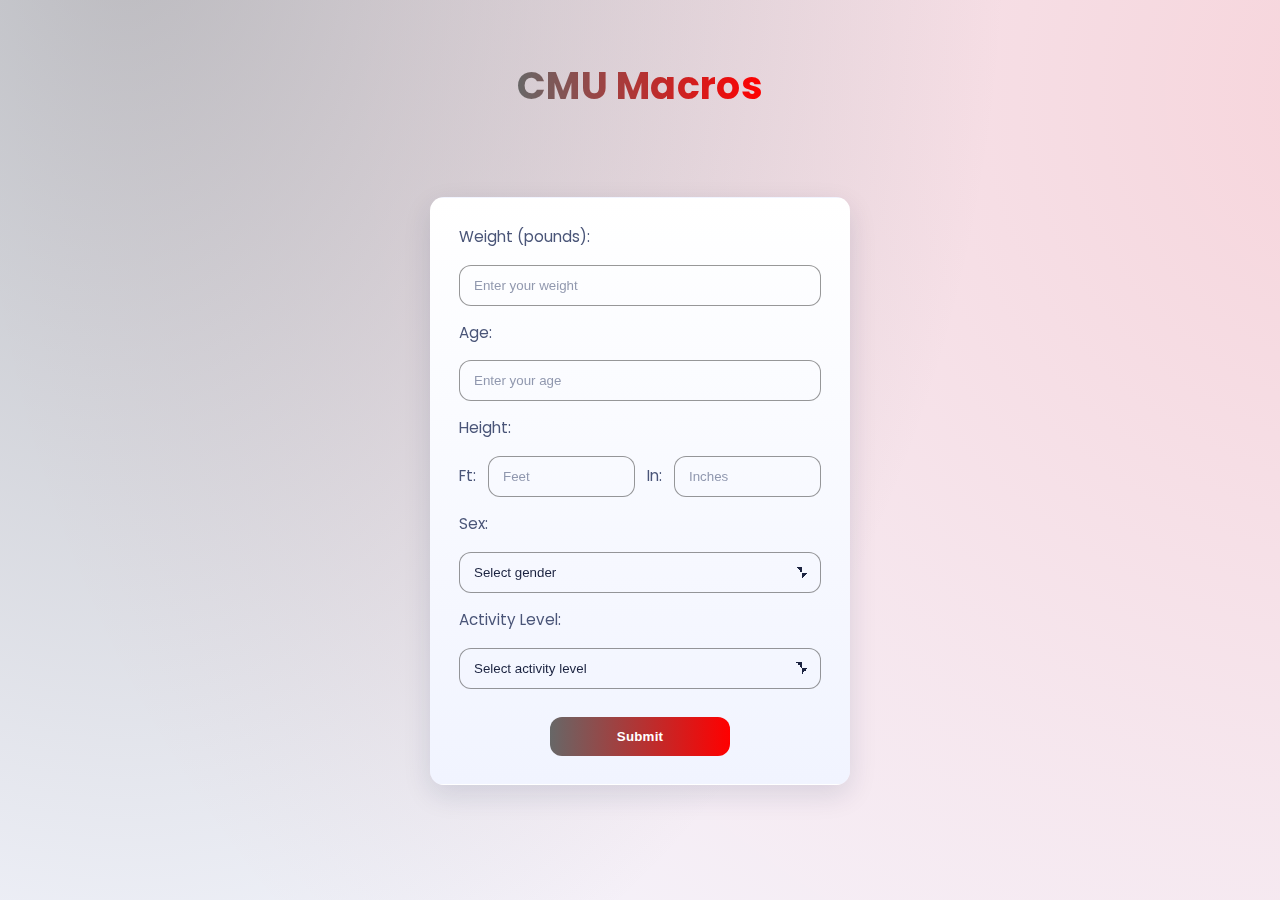
<file: index.html>
<!DOCTYPE html>
<html>
  <head>
    <meta charset='UTF-8'>
    <title>Better CMU Eats</title>
    <link rel="stylesheet" href="BetterCMU.css">
  </head>
  <body>
    <header id="siteHeader">
            <h1>CMU Macros</h1>
        </header>
    <div id="result"></div>
    <script src='data.js'></script>
    <script src='main.js'></script>
  </body>
</html>
</file>
<file: BetterCMU.css>
/* BetterCMU.css */

/* ===== Base + Theme ===== */
@import url('https://fonts.googleapis.com/css2?family=Poppins:wght@400;600;700&display=swap');

:root{
  --bg: #0f1220;
  --panel: #171a2a;
  --panel-2: #1e2236;
  --text: #e8ebff;
  --muted: #b6bfdb;
  --accent: #6aa7ff;
  --accent-2: #8ee3c2;
  --danger: #ff6a7a;
  --ring: 0 0 0 3px rgba(106,167,255,0);
  --radius: 14px;
  --shadow: 0 10px 30px rgba(6,10,30,.35);
}

@media (prefers-color-scheme: light){
  :root{
    --bg: #f5f7ff;
    --panel: #ffffff;
    --panel-2: #f1f4ff;
    --text: #1b2340;
    --muted: #4a5578;
    --accent: #676767;
    --accent-2: #ff0000;
    --danger: #e5484d;
    --shadow: 0 10px 28px rgba(19,33,77,.12);
  }
}

*{ box-sizing:border-box }
html,body{ height:100% }
body{
  margin:0;
  font-family:'Poppins',ui-sans-serif,system-ui,-apple-system,"Segoe UI",Roboto,Inter,"Helvetica Neue",Arial,"Noto Sans";
  color:var(--text);
  background: radial-gradient(2200px 3000px at 10% -10%, rgba(100,100,100,.40), transparent 40%),
              radial-gradient(3200px 3000px at 110% 10%, rgba(255,49,49,.18), transparent 45%),
              var(--bg);
  line-height:1.5;
  display:grid;
  place-items:center;
  padding:36px 16px;
}

/* ===== Title ===== */
#siteHeader h1{
  padding-top:24px;
  margin:0 0 10px;
  font-size:clamp(28px,3.6vw,38px);
  letter-spacing:.3px;
  line-height:1.15;
  background:linear-gradient(90deg,var(--accent),var(--accent-2));
  -webkit-background-clip:text;
  background-clip:text;
  color:transparent;
  text-align:center;
}

/* ===== Form Card ===== */
#userForm{
  width:min(720px,100%);
  background:linear-gradient(180deg,var(--panel),var(--panel-2));
  border:1px solid rgba(255,255,255,.06);
  border-radius:var(--radius);
  box-shadow:var(--shadow);
  padding:clamp(18px,4vw,28px);
  backdrop-filter:blur(6px);
  display:grid; gap:16px;
}

.form-row{ display:grid; gap:10px }
@media (min-width:640px){
  .grid-2{grid-template-columns:1fr 1fr}
  .grid-3{grid-template-columns:repeat(3,1fr)}
}

.inline{ display:grid; grid-template-columns:.8fr 1fr .8fr 1fr; gap:10px; align-items:end }

label{ color:var(--muted); font-size:.95rem }
input[type="number"], select{
  width:100%; appearance:none; padding:12px 14px; border-radius:12px;
  border:1px solid rgba(50,50,50,.5); background:rgba(255,255,255,.06); color:var(--text);
  outline:none; transition: box-shadow .15s ease, border-color .15s ease, background .15s ease, transform .04s ease;
}
input::placeholder{ color: color-mix(in oklab, var(--muted) 60%, transparent) }
input:focus, select:focus{ border-color: color-mix(in oklab, var(--accent) 60%, transparent); box-shadow: var(--ring) }
input:out-of-range{ border-color:var(--danger) }
br{ display:none }

button[type="submit"]{
  margin-top:8px; border:none; padding:12px 16px; border-radius:12px;
  background:linear-gradient(90deg,var(--accent) 0%, color-mix(in oklab, var(--accent) 15%, var(--accent-2) 85%));
  color:#fff; font-weight:700; letter-spacing:.2px; cursor:pointer;
  transition: transform .06s ease, filter .15s ease, box-shadow .15s ease;
}
button[type="submit"]:hover{ filter:saturate(1.1) brightness(1.05) }
button[type="submit"]:active{ transform:translateY(1px) }

select{
  background-image: linear-gradient(45deg, transparent 50%, currentColor 50%),
                    linear-gradient(135deg, currentColor 50%, transparent 50%);
  background-position: calc(100% - 18px) calc(50% - 3px),
                       calc(100% - 12px) calc(50% + 3px);
  background-size:6px 6px, 6px 6px;
  background-repeat:no-repeat; padding-right:34px;
}

input[type="number"]::-webkit-outer-spin-button,
input[type="number"]::-webkit-inner-spin-button{ appearance:none; margin:0 }
input[type="number"]{ -moz-appearance:textfield }

#heightFeet,#heightInches{ width:100% }
.height-row{ display:flex; align-items:center; gap:12px }
.form-row{ display:flex; align-items:center; margin-bottom:16px }
.form-row>label{ flex:0 0 120px; font-weight:500 }

#restart{
  margin-top:16px; padding:10px 14px; border:none; border-radius:10px;
  background:var(--accent,#2c6cff); color:#fff; font-weight:600; cursor:pointer;
}

/* ===== Page Structure ===== */
body{ display:grid; justify-items:center; align-items:start; padding-top:40px }
#result{ margin-top:0 }

.page-heading, h2{
  margin:20px 0; font-size:1.8rem; font-weight:600; color:var(--text); text-align:left;
}

/* ===== Animations ===== */
@keyframes fadeInUp{ from{opacity:0; transform:translateY(8px)} to{opacity:1; transform:translateY(0)} }
.fade-in{ animation:fadeInUp 1.25s ease both }
@media (prefers-reduced-motion: reduce){ .fade-in{ animation:none } }
@keyframes fadeInRight{ from{opacity:0; transform:translateX(8px)} to{opacity:1; transform:translateX(0)} }

/* ===== Goal Buttons ===== */
.goal-buttons{ display:flex; flex-direction:column; gap:12px; margin:16px 0 }
@media (min-width:600px){ .goal-buttons{ flex-direction:row; justify-content:center } }

.goal-buttons .goal{
  flex:1; padding:14px 18px; border-radius:12px;
  border:1px solid rgba(255,255,255,.08); background:rgba(255,255,255,.06);
  color:var(--text); font-weight:600; font-size:1rem; cursor:pointer;
  transition: transform .06s ease, filter .15s ease, background .15s ease, border-color .15s ease;
}
.goal-buttons .goal:hover{
  background:linear-gradient(90deg,var(--accent),var(--accent-2)); color:#fff; filter:brightness(1); border-color:transparent;
}
.goal-buttons .goal:active{ transform:translateY(1px) }

/* ===== Bulk/Cut/Maintain Cards ===== */
#result:has(#proteinRatio), #result:has(#calorieDeficit){
  width:min(720px,100%); background:linear-gradient(180deg,var(--panel),var(--panel-2));
  border:1px solid rgba(255,255,255,.06); border-radius:var(--radius); box-shadow:var(--shadow);
  padding:clamp(18px,4vw,28px); display:grid; justify-items:center; align-items:start; gap:14px; text-align:center;
}
#result:has(#proteinRatio) h2, #result:has(#calorieDeficit) h2{ margin:0 0 8px; font-size:1.6rem; font-weight:700; color:var(--text) }
#proteinRatio,#calorieSurplus,#calorieDeficit{
  width:100%; max-width:420px; padding:12px 14px; border-radius:12px; border:1px solid var(--muted);
  background:rgba(255,255,255,.06); color:var(--text); text-align:center; transition: box-shadow .15s ease, border-color .15s ease, background .15s ease;
}
#proteinRatio:focus,#calorieSurplus:focus,#calorieDeficit:focus{ border-color: color-mix(in oklab, var(--accent) 60%, transparent); box-shadow: var(--ring) }

label[for="proteinOnly"]{
  display:inline-flex; align-items:center; gap:8px; color:var(--muted); font-size:.95rem; margin:10px 0;
}
#proteinOnly{ display:inline-block; width:18px; height:18px; accent-color:var(--accent); margin:0; vertical-align:middle }

#submit, button[type="submit"]{
  display:block; margin:12px auto 0; min-width:180px; border:none; padding:12px 16px; border-radius:12px;
  background:linear-gradient(90deg,var(--accent),var(--accent-2)); color:#fff; font-weight:700; letter-spacing:.2px;
  cursor:pointer; transition: transform .06s ease, filter .15s ease, box-shadow .15s ease;
}
#submit:hover, button[type="submit"]:hover{ filter:saturate(1.1) brightness(1.05) }
#submit:active, button[type="submit"]:active{ transform:translateY(1px) }
#restart{ display:block; margin:10px auto 0; min-width:180px }

/* =========================================================
   FOOD PAGE — Recommended Meals (fits entirely in viewport)
   ========================================================= */

/* Wrapper (fixed height inside viewport; columns scroll internally) */
#result:has(#mealsLayout){
  width:min(1100px,100%);
  max-height:90vh;            /* keep the whole card inside screen */
  overflow:hidden;            /* prevent outside scrollbars */
  background:linear-gradient(180deg,var(--panel),var(--panel-2));
  border:1px solid rgba(255,255,255,.06);
  border-radius:var(--radius);
  box-shadow:var(--shadow);
  padding:clamp(18px,4vw,28px);
}

/* Two-column grid toggled by .has-selection */
#mealsLayout{
  display:grid; gap:14px; align-items:start; height:100%;
  grid-template-columns:1fr;               /* default (no details open) */
}
#mealsLayout.has-selection{
  grid-template-columns:1fr 320px;         /* meals grid + right sidebar */
}

/* Left column: sticky header & footer; grid scrolls */
.meals-left{
  display:grid; grid-template-rows:auto 1fr auto; max-height:100%; min-width:0;
}
.meals-title{
  position:sticky; top:0; z-index:1; padding-bottom:6px;
  background:linear-gradient(180deg,var(--panel),transparent);
  text-align:center; font-weight:700; font-size:1.1rem;
}
#mealsBox{
  list-style:none; padding:0; margin:6px 0 2px; width:100%;
  display:grid; gap:12px; grid-template-columns:1fr;
  overflow:auto; padding-right:6px;    /* inner scroll */
}
@media (min-width:560px){ #mealsBox{ grid-template-columns:repeat(2,1fr) } }
@media (min-width:900px){ #mealsBox{ grid-template-columns:repeat(3,1fr) } }

/* Meal card */
.meal-card{
  background:rgba(255,255,255,.06);
  border:1px solid rgba(255,255,255,.08);
  border-radius:12px; padding:14px 16px; color:var(--text);
  box-shadow:0 6px 16px rgba(6,10,30,.22);
  display:flex; flex-direction:column; align-items:flex-start; gap:6px;
  text-align:left; line-height:1.35; font-size:.98rem; font-variant-numeric:tabular-nums;
  animation:fadeInUp .5s ease both;
  transition: transform .08s ease, filter .15s ease, background .15s ease, border-color .15s ease;
}
.meal-card:hover{
  background:linear-gradient(180deg, rgba(255,255,255,.08), rgba(255,255,255,.04));
  border-color:rgba(255,255,255,.14); filter:brightness(1.03) saturate(1.03);
  transform:translateY(-1px);
}
.meal-card.selected{ transform:translateX(-4px) }

.meal-card .restaurant{
  font-weight:800; font-size:1.05rem;
  background:linear-gradient(90deg,var(--accent),var(--accent-2));
  -webkit-background-clip:text; background-clip:text; color:transparent;
}
.meal-card .items{ color:var(--text) }
.meal-card .macros{ font-size:.92rem; color:var(--muted) }
.meal-card .macros .cal, .meal-card .macros .prot{ white-space:nowrap }

/* Footer button sticks at bottom within left column */
#restart{ position:sticky; bottom:0; z-index:1 }

/* Right sidebar (details) — compact, scrollable, fade-in) */
.meals-right{
  max-height:100%; overflow:auto; min-width:0;
  opacity:0; transform:translateX(8px); pointer-events:none;
  background:linear-gradient(180deg,var(--panel),var(--panel-2));
  border:1px solid rgba(255,255,255,.06);
  border-radius:var(--radius); box-shadow:var(--shadow);
  padding:12px 14px;
}
#mealsLayout.has-selection .meals-right{
  opacity:1; transform:translateX(0); pointer-events:auto; animation:fadeInRight .22s ease both;
}

/* Macro detail styles */
.macro-card .macro-head{ margin-bottom:10px }
.macro-card .macro-title{
  font-weight:800; font-size:1.05rem; margin-bottom:2px;
  background:linear-gradient(90deg,var(--accent),var(--accent-2));
  -webkit-background-clip:text; background-clip:text; color:transparent;
}
.macro-card .macro-sub{ font-weight:700; color:var(--text) }
.macro-card .macro-items{ color:var(--muted); font-size:.92rem }
.bars{ display:grid; gap:10px; margin-top:12px }
.bar-row{ display:grid; grid-template-columns:110px 1fr minmax(44px,auto); gap:10px; align-items:center }
.bar-label{ color:var(--muted); font-size:.95rem }
.bar-track{ position:relative; height:12px; border-radius:999px; background:rgba(255,255,255,.06); overflow:hidden; border:1px solid rgba(255,255,255,.08) }
.bar-fill{ height:100%; border-radius:999px; background:linear-gradient(90deg,var(--accent),var(--accent-2)); transition:width .25s ease }
.bar-value{ text-align:right; font-variant-numeric:tabular-nums; color:var(--text); font-size:.95rem }

/* Helper hint when no selection (inside scrollable left column) */
#mealsLayout:not(.has-selection) .meals-left::after{
  content:"📊 Select a meal to open details";
  display:block; margin:10px auto; padding:10px 12px;
  border-radius:var(--radius); text-align:center; font-size:.9rem; color:var(--muted);
  background:linear-gradient(180deg,var(--panel),var(--panel-2));
  border:1px solid rgba(255,255,255,.06); box-shadow:var(--shadow);
}
#mealsLayout.has-selection .meals-left::after{ content:""; display:none }

/* ===== Small screens: collapse to one column but still fit ===== */
@media (max-width:959px){
  #mealsLayout.has-selection{ grid-template-columns:1fr }
  .meals-right{ max-height:40vh }         /* compact panel below grid */
  #result:has(#mealsLayout){ max-height:92vh }
}

/* some fixes */
/* ==== FIT THE RECOMMENDED FOOD CARD ON ONE SCREEN ==== */

/* Trim top spacing on this page */
body:has(#mealsLayout){ padding-top: 16px; }
#siteHeader h1:has(+ #result #mealsLayout){
  padding-top: 12px;
  margin-bottom: 6px;
}

/* Make the card fill the viewport BELOW the title.
   If your title area is taller/shorter, tweak the 120px. */
#result:has(#mealsLayout){
  height: calc(100dvh - 120px);
  max-height: none;               /* override previous max-height */
  padding: 16px;                  /* slightly tighter padding */
}

/* Let grid children shrink so internal scrolling actually works */
#mealsLayout,
.meals-left,
.meals-right { min-height: 0; }

/* Keep the two-column layout + internal scroll behavior */
#mealsLayout{
  height: 100%;
  display: grid;
  gap: 12px;                      /* a bit tighter */
  grid-template-columns: 1fr;     /* no details open */
}
#mealsLayout.has-selection{
  grid-template-columns: 1fr 320px;
}

.meals-left{
  display: grid;
  grid-template-rows: auto 1fr auto;  /* header | grid | footer */
  overflow: hidden;                   /* contain internals */
}
.meals-title{
  position: sticky; top: 0; z-index: 1;
  padding-bottom: 6px;
  background: linear-gradient(180deg, var(--panel), transparent);
}
#mealsBox{
  overflow: auto;          /* internal scrolling area */
  padding-right: 6px;
  gap: 10px;               /* slightly tighter grid gap */
}
#restart{
  position: sticky; bottom: 0; z-index: 1;
}

/* Right panel stays within the same viewport and scrolls inside */
.meals-right{
  max-height: 100%;
  overflow: auto;
  opacity: 0; transform: translateX(8px); pointer-events: none;
  padding: 12px 14px;
}
#mealsLayout.has-selection .meals-right{
  opacity: 1; transform: translateX(0); pointer-events: auto;
  animation: fadeInRight .22s ease both;
}

/* Helper pill lives inside the left column, not outside the card */
#mealsLayout:not(.has-selection) .meals-left::after{
  content: "📊 Select a meal to open details";
  display: block;
  margin: 10px auto 0;
  padding: 10px 12px;
  border-radius: var(--radius);
  background: linear-gradient(180deg, var(--panel), var(--panel-2));
  border: 1px solid rgba(255,255,255,.06);
  color: var(--muted);
  font-size: .9rem;
  text-align: center;
  box-shadow: var(--shadow);
}
#mealsLayout.has-selection .meals-left::after{ content: ""; display: none; }

/* Small screens: collapse the sidebar under the grid but still fit */
@media (max-width: 959px){
  #mealsLayout.has-selection{ grid-template-columns: 1fr; }
  .meals-right{ max-height: 40vh; }
  #result:has(#mealsLayout){ height: calc(100dvh - 110px); }
}

/* fix shadows */
/* === Recommended Food page shadows only === */
/* === Recommended Food page: softer, rounder shadows (safe + minimal) === */

/* Keep the big container exactly as before (no overflow tricks) */
#result:has(#mealsLayout),
#result:has(#mealsBox){
  border-radius: var(--radius);
  box-shadow: var(--shadow);            /* your existing token */
  overflow: hidden;                     /* prevents layout glitches */
  /* keep whatever padding you already had */
}

/* Meal cards: slightly rounder + softer, with a tiny buffer from edges */
#mealsBox li,
.meal-card{
  border-radius: 14px;                  /* rounder corners */
  box-shadow: 0 6px 16px rgba(6,10,30,.22);  /* softer, diffuse */
  margin: 4px;                          /* small buffer so shadows don't look clipped */
}

/* Hover state to match the new softness (optional but tidy) */
#mealsBox li:hover,
.meal-card:hover{
  box-shadow: 0 10px 20px rgba(6,10,30,.26);
}

/* fixing centering */
/* Center the macro panel instead of right sidebar */
#mealsLayout.has-selection {
  grid-template-columns: 1fr;        /* collapse back to single column */
  justify-items: center;             /* center horizontally */
}

.meals-right {
  max-width: 500px;                  /* nice compact width */
  width: 100%;
  margin-top: 16px;                  /* space below the grid */
  opacity: 0;
  transform: translateY(10px);       /* animate up instead of sideways */
  pointer-events: none;
  transition: opacity .25s ease, transform .25s ease;
}

#mealsLayout.has-selection .meals-right {
  opacity: 1;
  transform: translateY(0);
  pointer-events: auto;
  animation: fadeInUp .3s ease both; /* reuse your fadeInUp animation */
}
</file>
